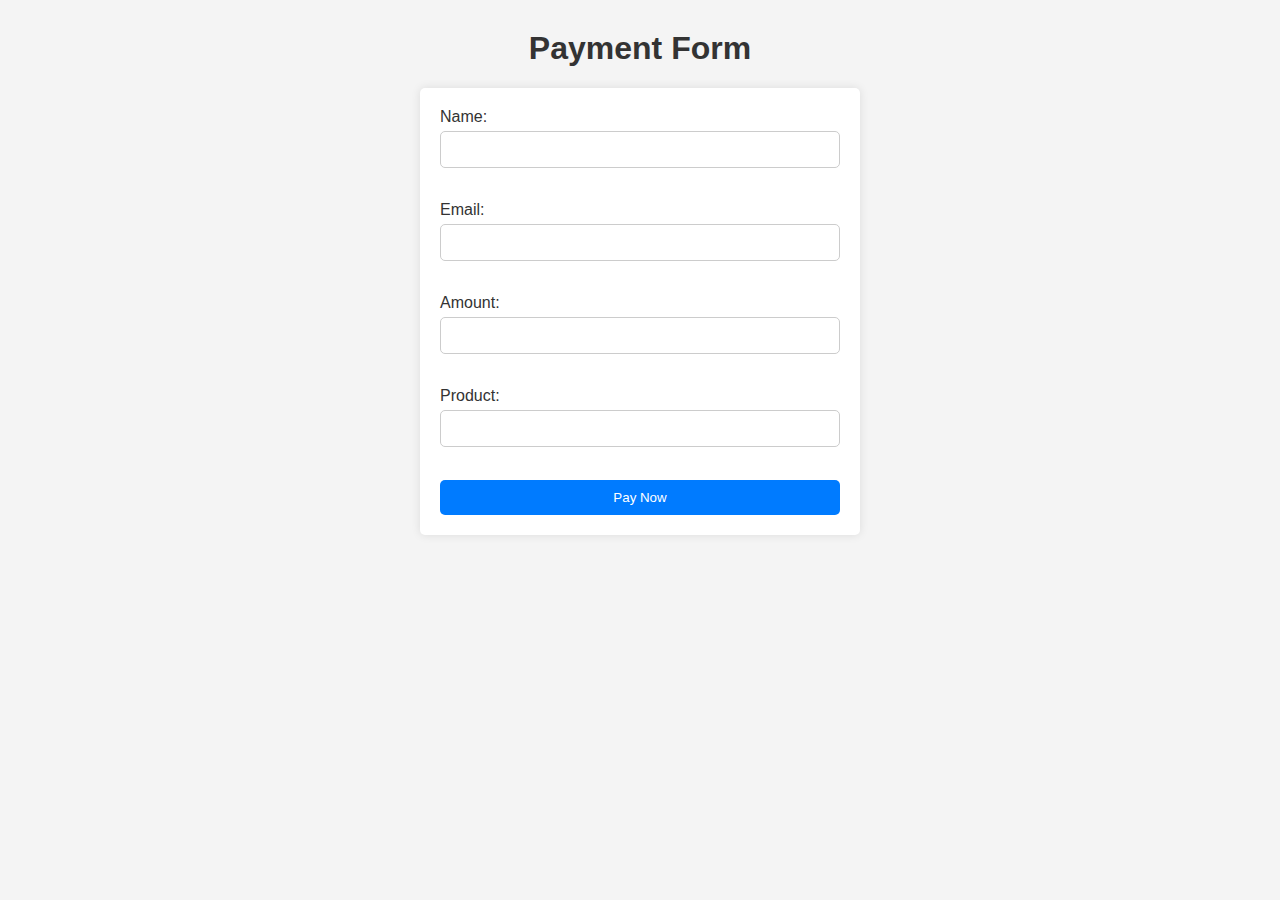
<file: payment.html>
<!DOCTYPE html>
<html lang="en">
<head>
    <meta charset="UTF-8">
    <meta name="viewport" content="width=device-width, initial-scale=1.0">
    <title>Payment Form</title>
    <link rel="stylesheet" href="order.css"> <!-- Assuming you have a stylesheet -->
</head>
<body>
    <h1>Payment Form</h1>
    <form action="order.php" method="POST">
        <label for="name">Name:</label>
        <input type="text" id="name" name="name" required><br><br>
        
        <label for="email">Email:</label>
        <input type="email" id="email" name="email" required><br><br>
        
        <label for="amount">Amount:</label>
        <input type="number" id="amount" name="amount" required><br><br>
        
        <label for="product">Product:</label>
        <input type="text" id="product" name="product" required><br><br>
        
        <input type="submit" value="Pay Now">
    </form>
</body>
</html>
</file>
<file: order.css>
body {
   font-family: Arial, sans-serif;
   background-color: #f4f4f4;
   margin: 0;
   padding: 0;
}

h1 {
   text-align: center;
   margin-top: 30px;
   color: #333;
}

form {
   max-width: 400px;
   margin: 0 auto;
   background-color: #fff;
   padding: 20px;
   border-radius: 5px;
   box-shadow: 0px 0px 10px rgba(0, 0, 0, 0.1);
}

label {
   display: block;
   margin-bottom: 5px;
   color: #333;
}

input[type="text"],
input[type="email"],
input[type="number"] {
   width: 100%;
   padding: 10px;
   margin-bottom: 15px;
   border: 1px solid #ccc;
   border-radius: 5px;
   box-sizing: border-box;
}

input[type="submit"] {
   width: 100%;
   background-color: #007bff;
   color: #fff;
   padding: 10px;
   border: none;
   border-radius: 5px;
   cursor: pointer;
}

input[type="submit"]:hover {
   background-color: #0056b3;
}

input[type="submit"]:focus {
   outline: none;
}

@media screen and (max-width: 600px) {
   form {
       padding: 10px;
   }
}
</file>
